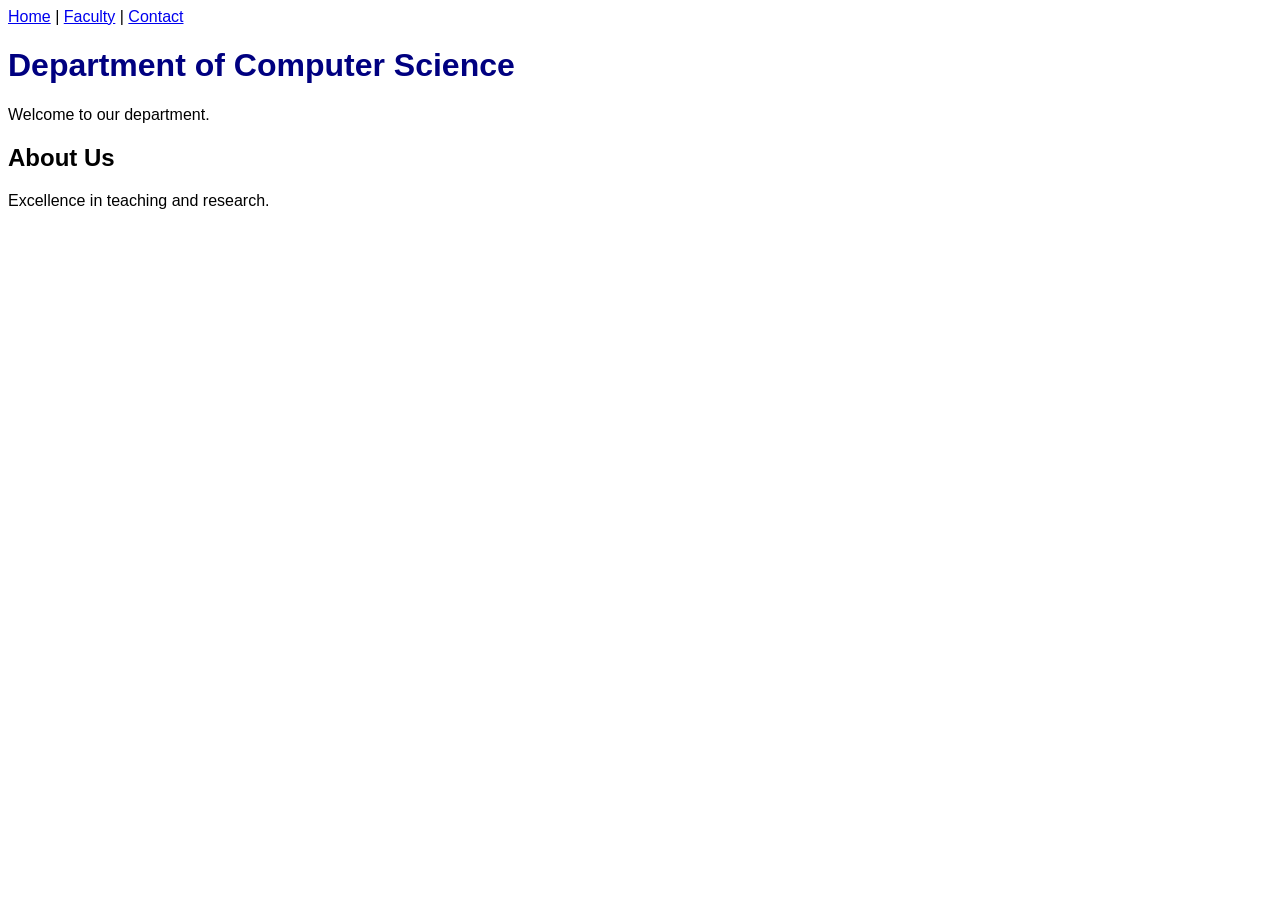
<file: index.html>
<!DOCTYPE html>
<html><head><meta charset="UTF-8"><title>CSE Department</title>
<link rel="stylesheet" href="style.css"></head>
<body>
<nav><a href="index.html">Home</a> | <a href="faculty.html">Faculty</a> | <a href="contact.html">Contact</a></nav>
<h1>Department of Computer Science</h1>
<p>Welcome to our department.</p>
</body></html>
<h2>About Us</h2><p>Excellence in teaching and research.</p>
</file>
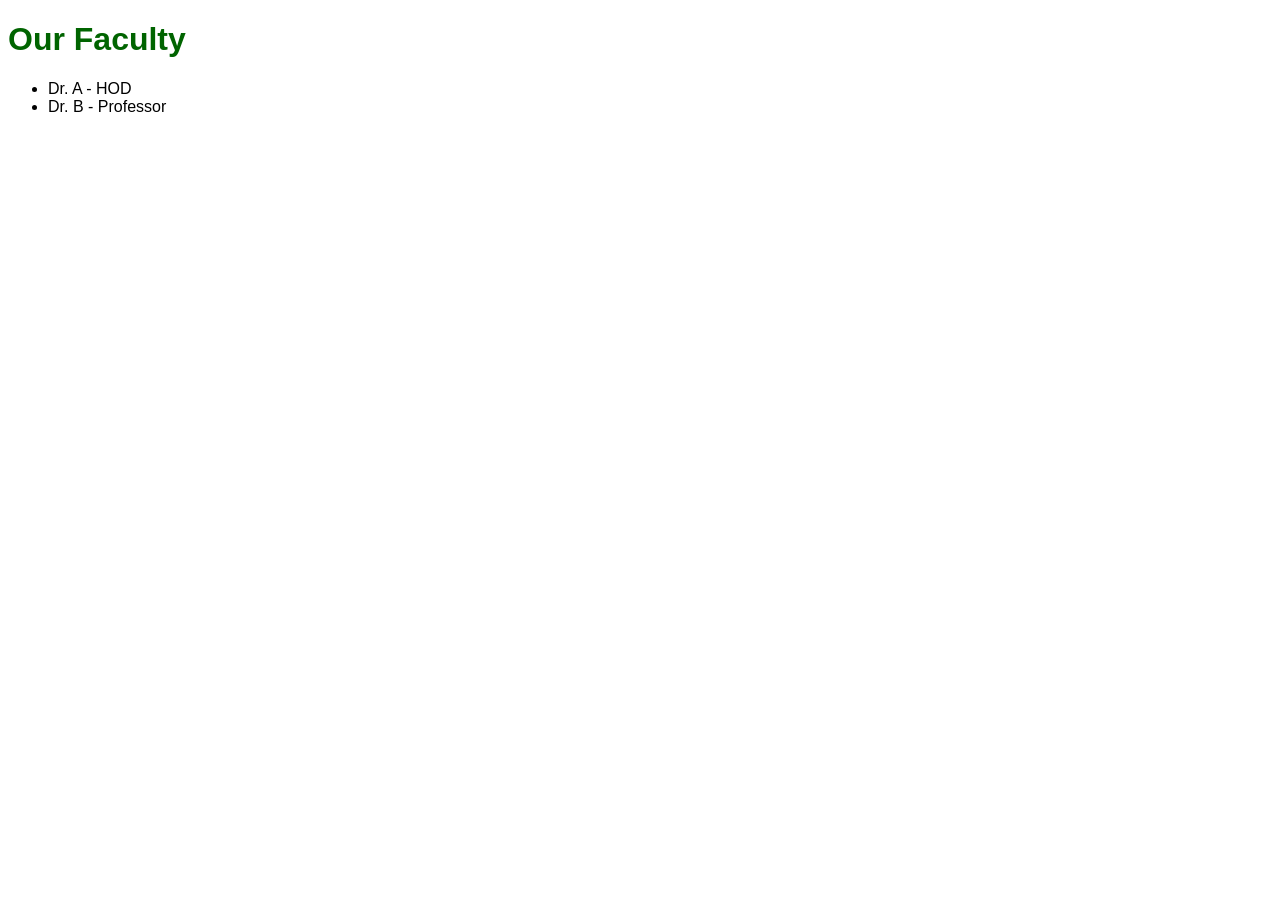
<file: faculty.html>
<!DOCTYPE html>
<html><head><meta charset="UTF-8"><title>Faculty</title><link rel="stylesheet" href="style.css"></head>
<body class="faculty"><h1>Our Faculty</h1><ul><li>Dr. A - HOD</li><li>Dr. B - Professor</li></ul></body></html>
</file>
<file: style.css>
body{font-family:Arial}
h1{color:navy}
.faculty h1{color:darkgreen}
</file>
